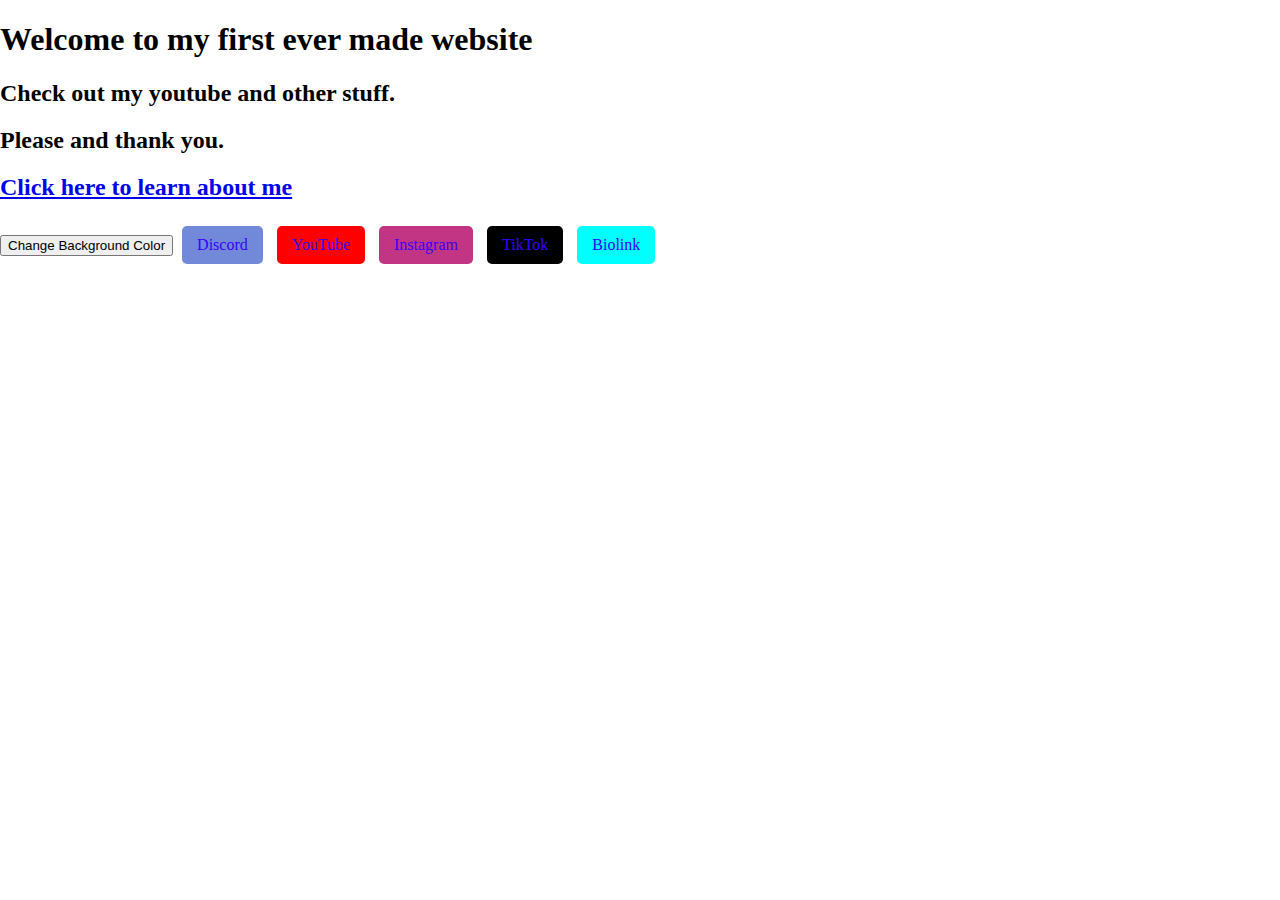
<file: index.html>
<!DOCTYPE html>
<html lang="en">
<head>
 <meta charset="UTF-8">
<meta http-equiv="X-UA-Compatible" content="IE-edge">
<meta name="viewport" content="width-device-width, initial-scale=1.0">
<link rel="stylesheet" href="style.css">
<title>MAIN PAGE</title>
</head>
<body>
<div class="container">
   <h1>Welcome to my first ever made website</h1>
    <h2> Check out my youtube and other stuff.</h2>
    <h2> Please and thank you.</h2>
    <a href="./about.html"><h2>Click here to learn about me </h2></a>
    

    <meta charset="UTF-8">
    <meta http-equiv="X-UA-Compatible" content="IE-edge">
    <meta name="viewport" content="width-device-width, initial-scale=1.0">
    <link rel="stylesheet" href="style.css">
    <title>MAIN PAGE</title>
</head>



</div>
</body>
</html>


<!DOCTYPE html>
<html>
<head>
<title>Change Background Color</title>
</head>
<body>

<button onclick="changeBackgroundColor()">Change Background Color</button>

<script>
function changeBackgroundColor() {
  // Replace with your desired RGB values
  var black = 255;   // Red value
  var green = 255;   // Green value
  var blue = 255;    // Blue value
  
  // Construct the RGB color string
  var rgbColor = 'rgb(' + black + ',' + green + ',' + blue + ')';
  
  // Change the background color of the body
  document.body.style.backgroundColor = rgbColor;
}
</script>

</body>
</html>


<!DOCTYPE html>
<html lang="en">
<head>
<meta charset="UTF-8">
<meta name="viewport" content="width=device-width, initial-scale=1.0">
<title>Social Media Buttons</title>
<style>
  .social-btn {
    display: inline-block;
    margin: 5px;
    padding: 10px 15px;
    border-radius: 5px;
    color: #3700fd;
    font-size: 16px;
    text-decoration: none;
    text-align: center;
  }
  .discord { background-color: #7289DA; }
  .youtube { background-color: #FF0000; }
  .instagram { background-color: #C13584; }
  .tiktok { background-color: #000000; }
  .bio.link { background-color: aqua;}
</style>
</head>
</head>
<body>

<!-- Discord Button -->
<a href="https://discord.gg/w2XmJgHwrt" class="social-btn discord" target="_blank">Discord</a>

<!-- YouTube Button -->
<a href="https://www.youtube.com/channel/UC-hmJ_Lr1KymdQC7P_KifXg" class="social-btn youtube" target="_blank">YouTube</a>

<!-- Instagram Button -->
<a href="https://www.instagram.com/sclrxd_mw2/" class="social-btn instagram" target="_blank">Instagram</a>

<!-- TikTok Button -->
<a href="https://www.tiktok.com/@vxry_codm" class="social-btn tiktok" target="_blank">TikTok</a>
<!-- bio link-->
<a href="https://bio.link/vxry" class="social-btn bio link" target="_blank">Biolink</a>
</body>
</html>
</file>
<file: style.css>
body, html {
    margin: 0;
    padding: 0;
    height: 100%;
    overflow: hidden;
  }
  .rain {
    position: absolute;
    top: 0;
    left: 0;
    right: 0;
    bottom: 0;
    background: linear-gradient(to bottom, rgba(255,255,255,0.2) 0%, rgba(255,255,255,0) 100%);
    animation: rain 1s infinite linear;
  }
  
  @keyframes rain {
    0% {
      background-position: 0 0;
    }
    100% {
      background-position: 0 100%;
    }
  }
</file>
